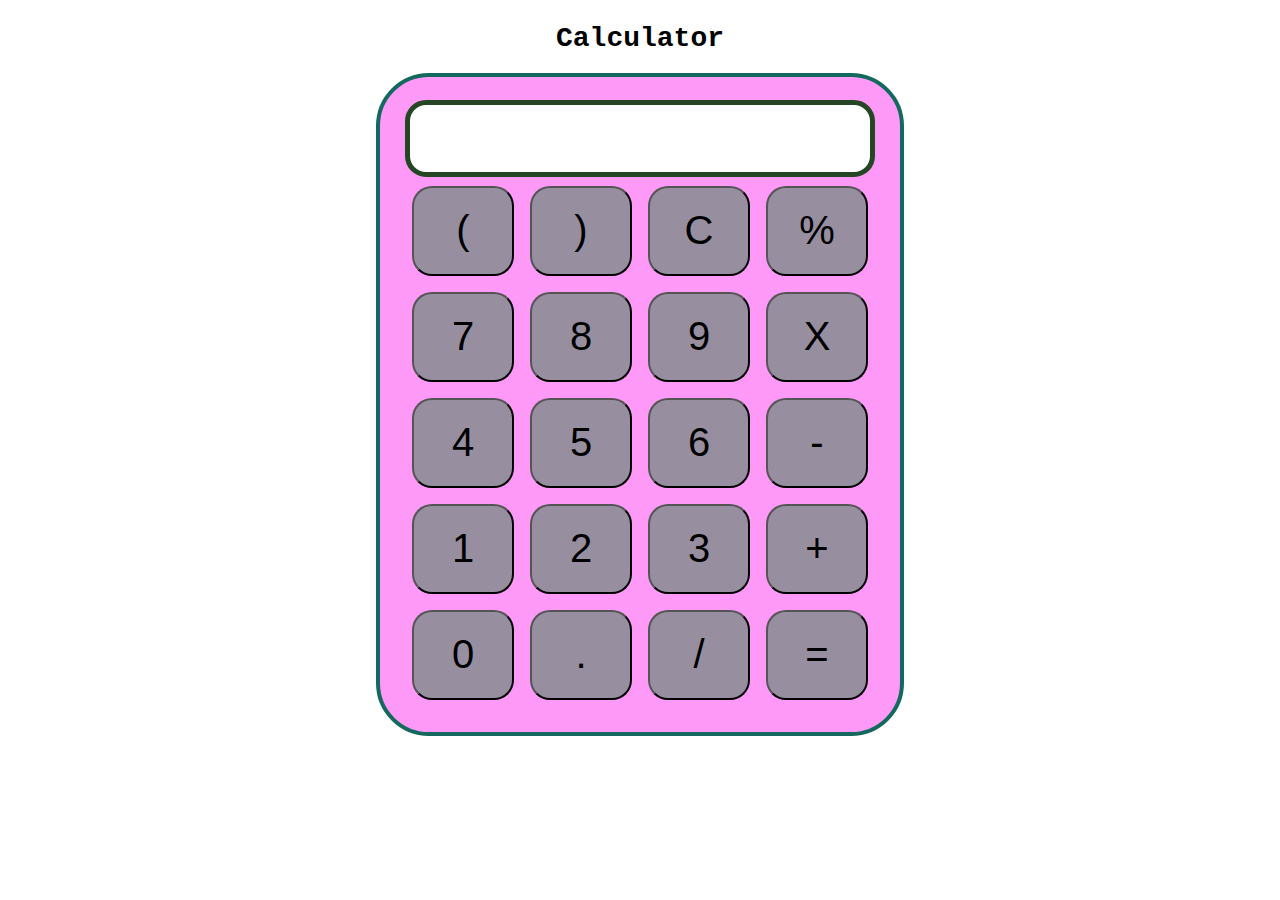
<file: calculator/index.html>
<!DOCTYPE html>
<html lang="en">

<head>
    <meta charset="UTF-8">
    <meta name="viewport" content="width=device-width, initial-scale=1.0">
    <meta http-equiv="X-UA-Compatible" content="ie=edge">
    <link rel="stylesheet" href="style.css">
    <title>Calculator</title>
</head>

<body>
    <div class="container">
        <h1>Calculator</h1>

        <div class="calculator">
            <input type="text" name="screen" id="screen">
            <table>
                <tr>
                    <td><button>(</button></td>
                    <td><button>)</button></td>
                    <td><button>C</button></td>
                    <td><button>%</button></td>
                </tr>
                <tr>
                    <td><button>7</button></td>
                    <td><button>8</button></td>
                    <td><button>9</button></td>
                    <td><button>X</button></td>
                </tr>
                <tr>
                    <td><button>4</button></td>
                    <td><button>5</button></td>
                    <td><button>6</button></td>
                    <td><button>-</button></td>
                </tr>
                <tr>
                    <td><button>1</button></td>
                    <td><button>2</button></td>
                    <td><button>3</button></td>
                    <td><button>+</button></td>
                </tr>
                <tr>
                    <td><button>0</button></td>
                    <td><button>.</button></td>
                    <td><button>/</button></td>
                    <td><button>=</button></td>
                </tr>
            </table>
        </div>
    </div>

</body>
<script src="cal.js"></script>

</html>
</file>
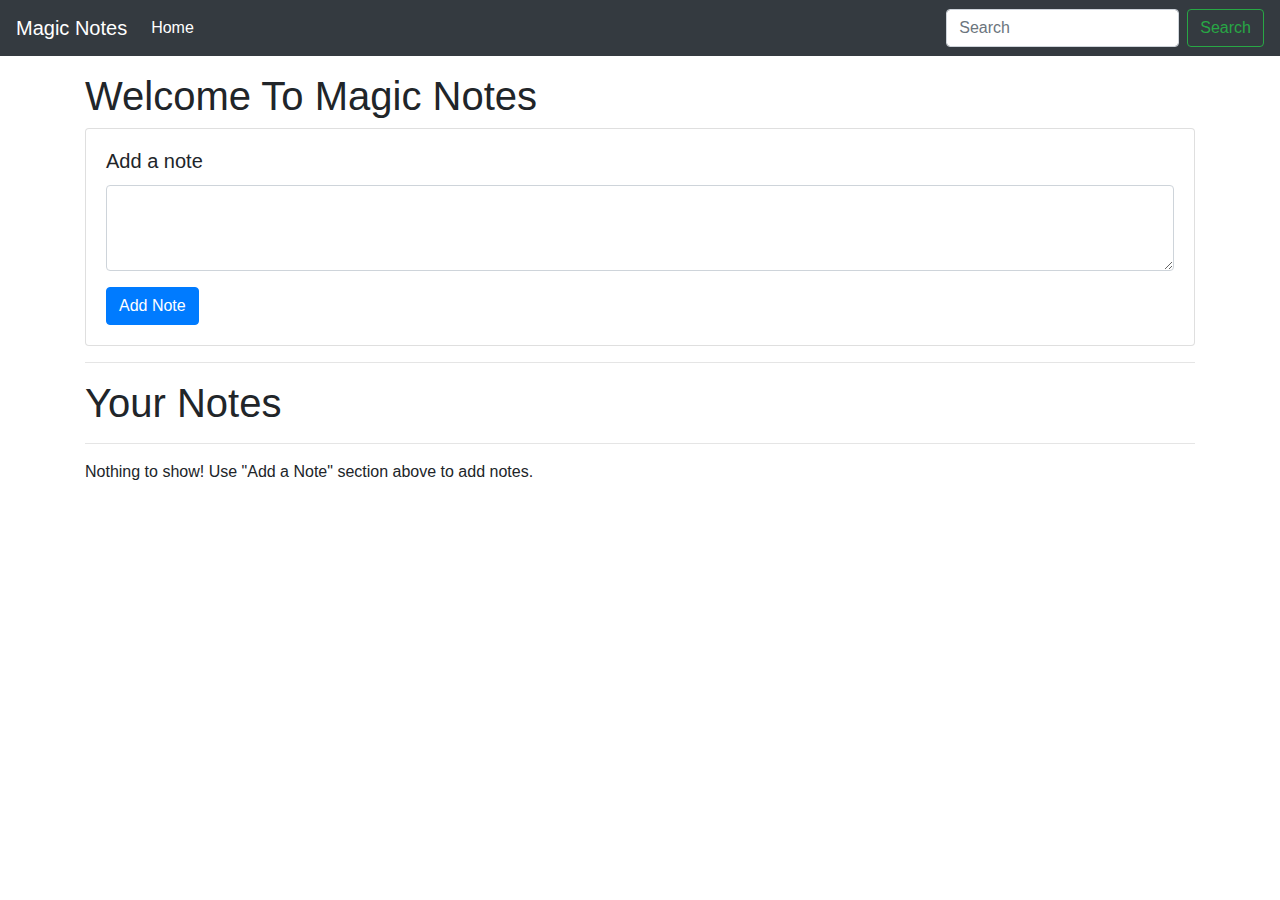
<file: Notes App/INDEX.HTML>
<!DOCTYPE html>
<html lang="en">

<head>
    <meta charset="UTF-8">
    <meta name="viewport" content="width=device-width, initial-scale=1.0">
    <meta http-equiv="X-UA-Compatible" content="ie=edge">
    <title>Notes App</title>
    <link rel="stylesheet" href="https://stackpath.bootstrapcdn.com/bootstrap/4.3.1/css/bootstrap.min.css"
        integrity="sha384-ggOyR0iXCbMQv3Xipma34MD+dH/1fQ784/j6cY/iJTQUOhcWr7x9JvoRxT2MZw1T" crossorigin="anonymous">
</head>

<body>

    <nav class="navbar navbar-expand-lg navbar-dark bg-dark">
        <a class="navbar-brand" href="#">Magic Notes</a>
        <button class="navbar-toggler" type="button" data-toggle="collapse" data-target="#navbarSupportedContent"
            aria-controls="navbarSupportedContent" aria-expanded="false" aria-label="Toggle navigation">
            <span class="navbar-toggler-icon"></span>
        </button>

        <div class="collapse navbar-collapse" id="navbarSupportedContent">
            <ul class="navbar-nav mr-auto">
                <li class="nav-item active">
                    <a class="nav-link" href="#">Home <span class="sr-only">(current)</span></a>
                </li>

            </ul>
            <form class="form-inline my-2 my-lg-0">
                <input class="form-control mr-sm-2" id="searchTxt" type="search" placeholder="Search" aria-label="Search">
                <button class="btn btn-outline-success my-2 my-sm-0" type="submit">Search</button>
            </form>
        </div>
    </nav>


    <div class="container my-3">
        <h1>Welcome To Magic Notes</h1>
        <div class="card">
            <div class="card-body">
                <h5 class="card-title">Add a note</h5>
                <div class="form-group">
                    <textarea class="form-control" id="addTxt" rows="3"></textarea>
                </div>
                <button class="btn btn-primary" id="addBtn">Add Note</button>
            </div>
        </div>
        <hr>
        <h1>Your Notes</h1>
        <hr>
        <div id="notes" class="row container-fluid"> </div>
    </div>

    <script src="https://code.jquery.com/jquery-3.3.1.slim.min.js"
        integrity="sha384-q8i/X+965DzO0rT7abK41JStQIAqVgRVzpbzo5smXKp4YfRvH+8abtTE1Pi6jizo"
        crossorigin="anonymous"></script>
    <script src="https://cdnjs.cloudflare.com/ajax/libs/popper.js/1.14.7/umd/popper.min.js"
        integrity="sha384-UO2eT0CpHqdSJQ6hJty5KVphtPhzWj9WO1clHTMGa3JDZwrnQq4sF86dIHNDz0W1"
        crossorigin="anonymous"></script>
    <script src="https://stackpath.bootstrapcdn.com/bootstrap/4.3.1/js/bootstrap.min.js"
        integrity="sha384-JjSmVgyd0p3pXB1rRibZUAYoIIy6OrQ6VrjIEaFf/nJGzIxFDsf4x0xIM+B07jRM"
        crossorigin="anonymous"></script>
    <script src="app.js"></script>
</body>

</html>
</file>
<file: calculator/style.css>
.container{
    text-align: center;
    margin-top:23px
}

table{
    margin: auto;
}

input{
    border-radius: 21px;
    border: 5px solid #244624;
    font-size:34px;
    height: 65px;
    width: 456px;
}

button{
    border-radius: 20px;
    font-size: 40px;
    background: #978fa0;
    width: 102px;
    height: 90px;
    margin: 6px;
}

.calculator{ 
    border: 4px solid #13695d;
    background-color: #ff99f7;
    padding: 23px;
    border-radius: 53px;
    display: inline-block;
    
}

h1{
    font-size: 28px;
    font-family: 'Courier New', Courier, monospace;
}
</file>
